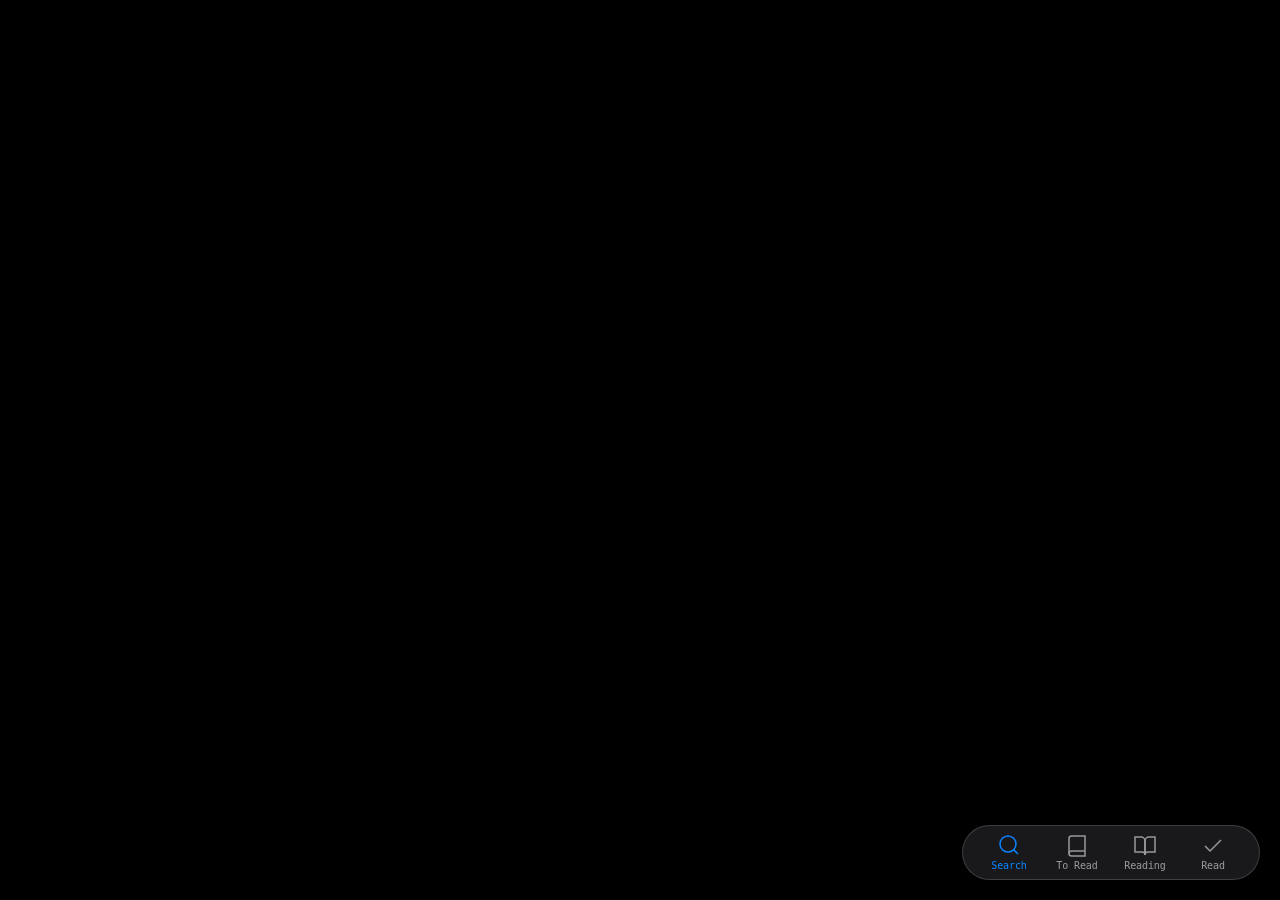
<file: index.html>
<!DOCTYPE html>
<html lang="en">
<head>
    <meta charset="UTF-8">
    <meta name="viewport" content="width=device-width, initial-scale=1.0, viewport-fit=cover">
    <meta name="apple-mobile-web-app-capable" content="yes">
    <meta name="apple-mobile-web-app-status-bar-style" content="black-translucent">
    <meta name="theme-color" content="#000000">
    <title>Book Tracker</title>
    <link rel="manifest" href="manifest.json">
    <link rel="stylesheet" href="styles.css">
    <link rel="apple-touch-icon" href="icon-192.png">
</head>
<body>
    <div class="app">
        <!-- Search View -->
        <div class="view" id="searchView">
            <header class="header">
                <h1>Search</h1>
            </header>
            <div class="search-container">
                <div class="search-bar">
                    <input type="text" id="searchInput" placeholder="Search books" autocomplete="off">
                </div>
                <div id="searchResults" class="search-results"></div>
            </div>
        </div>

        <!-- To Read View -->
        <div class="view" id="wantToReadView">
            <header class="header">
                <h1>To Read</h1>
            </header>
            <main class="content">
                <div class="book-list" id="wantToRead"></div>
            </main>
        </div>

        <!-- Reading View -->
        <div class="view" id="readingView">
            <header class="header">
                <h1>Reading</h1>
            </header>
            <main class="content">
                <div class="book-list" id="reading"></div>
            </main>
        </div>

        <!-- Read View -->
        <div class="view" id="readView">
            <header class="header">
                <h1>Read</h1>
            </header>
            <main class="content">
                <div class="book-list" id="read"></div>
            </main>
        </div>

        <!-- Bottom Navigation -->
        <nav class="bottom-nav">
            <button class="nav-item active" data-view="searchView">
                <svg width="24" height="24" viewBox="0 0 24 24" fill="none" stroke="currentColor" stroke-width="2">
                    <circle cx="11" cy="11" r="8"></circle>
                    <path d="m21 21-4.35-4.35"></path>
                </svg>
                <span>Search</span>
            </button>
            <button class="nav-item" data-view="wantToReadView">
                <svg width="24" height="24" viewBox="0 0 24 24" fill="none" stroke="currentColor" stroke-width="2">
                    <path d="M4 19.5A2.5 2.5 0 0 1 6.5 17H20"></path>
                    <path d="M6.5 2H20v20H6.5A2.5 2.5 0 0 1 4 19.5v-15A2.5 2.5 0 0 1 6.5 2z"></path>
                </svg>
                <span>To Read</span>
            </button>
            <button class="nav-item" data-view="readingView">
                <svg width="24" height="24" viewBox="0 0 24 24" fill="none" stroke="currentColor" stroke-width="2">
                    <path d="M2 3h6a4 4 0 0 1 4 4v14a3 3 0 0 0-3-3H2z"></path>
                    <path d="M22 3h-6a4 4 0 0 0-4 4v14a3 3 0 0 1 3-3h7z"></path>
                </svg>
                <span>Reading</span>
            </button>
            <button class="nav-item" data-view="readView">
                <svg width="24" height="24" viewBox="0 0 24 24" fill="none" stroke="currentColor" stroke-width="2">
                    <polyline points="20 6 9 17 4 12"></polyline>
                </svg>
                <span>Read</span>
            </button>
        </nav>

        <!-- Book Detail Modal -->
        <div class="book-detail-modal" id="bookDetailModal">
            <div class="modal-content">
                <button class="modal-close" id="closeModal">
                    <svg width="24" height="24" viewBox="0 0 24 24" fill="none" stroke="currentColor" stroke-width="2">
                        <line x1="18" y1="6" x2="6" y2="18"></line>
                        <line x1="6" y1="6" x2="18" y2="18"></line>
                    </svg>
                </button>
                <div id="bookDetailContent"></div>
            </div>
        </div>
    </div>

    <script src="app.js"></script>
</body>
</html>
</file>
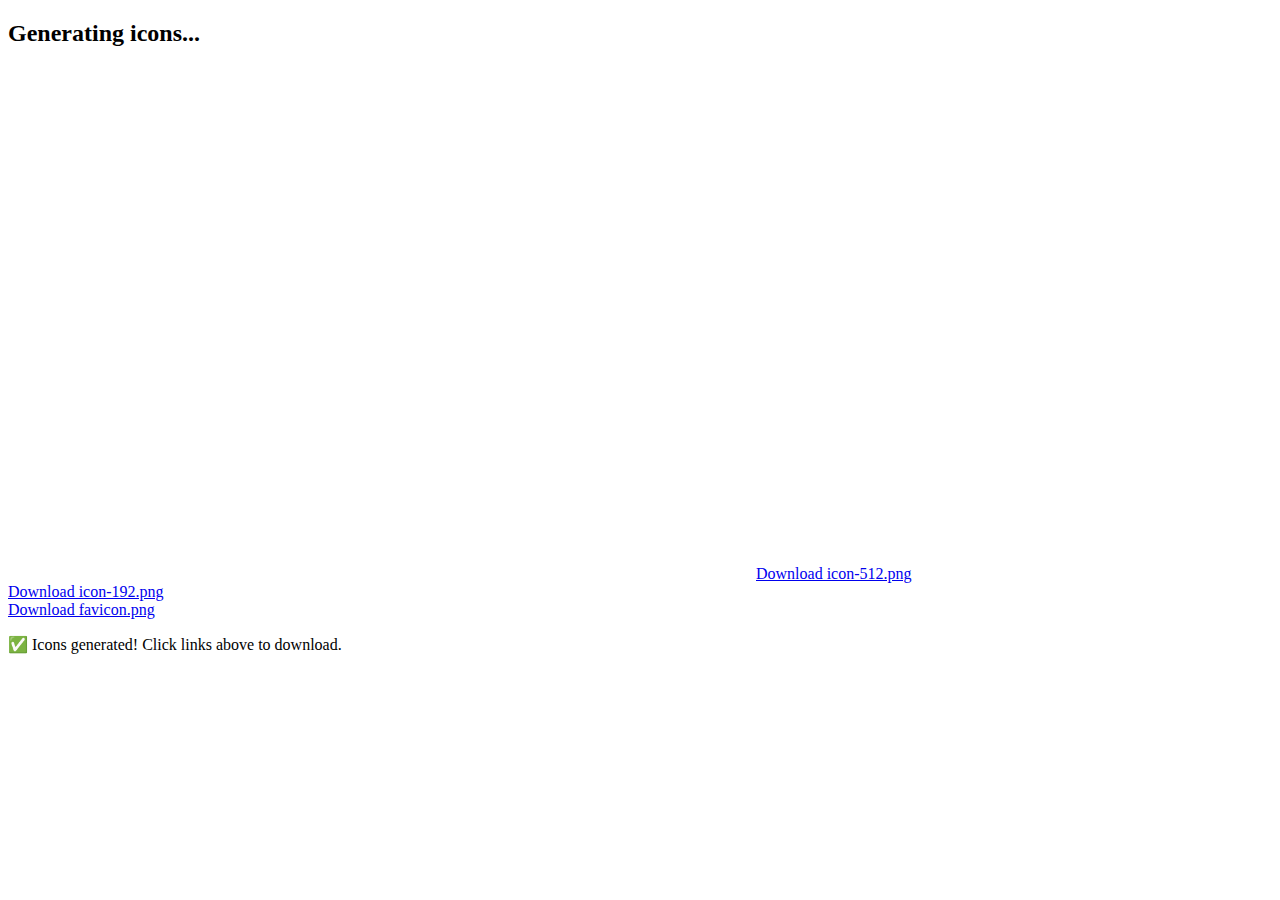
<file: generate-icons.html>
<!DOCTYPE html>
<html>
<head>
    <meta charset="UTF-8">
    <title>Icon Generator</title>
</head>
<body>
    <h2>Generating icons...</h2>
    <canvas id="canvas512" width="512" height="512"></canvas>
    <canvas id="canvas192" width="192" height="192"></canvas>
    <canvas id="canvas32" width="32" height="32"></canvas>
    
    <script>
        function generateIcon(canvasId, size, fontSize) {
            const canvas = document.getElementById(canvasId);
            const ctx = canvas.getContext('2d');
            
            // Black background
            ctx.fillStyle = '#000000';
            ctx.fillRect(0, 0, size, size);
            
            // Book emoji
            ctx.font = `${fontSize}px "Apple Color Emoji", "Segoe UI Emoji", "Noto Color Emoji"`;
            ctx.textAlign = 'center';
            ctx.textBaseline = 'middle';
            ctx.fillText('📖', size/2, size/2);
            
            // Download link
            const link = document.createElement('a');
            const filename = canvasId === 'canvas512' ? 'icon-512.png' : 
                           canvasId === 'canvas192' ? 'icon-192.png' : 'favicon.png';
            link.download = filename;
            link.href = canvas.toDataURL('image/png');
            link.textContent = `Download ${filename}`;
            document.body.appendChild(link);
            document.body.appendChild(document.createElement('br'));
        }
        
        generateIcon('canvas512', 512, 360);
        generateIcon('canvas192', 192, 136);
        generateIcon('canvas32', 32, 24);
        
        document.body.innerHTML += '<p>✅ Icons generated! Click links above to download.</p>';
    </script>
</body>
</html>
</file>
<file: styles.css>
* {
    margin: 0;
    padding: 0;
    box-sizing: border-box;
}

:root {
    --bg-primary: #000000;
    --bg-secondary: #1c1c1e;
    --bg-tertiary: #2c2c2e;
    --text-primary: #ffffff;
    --text-secondary: #98989d;
    --text-tertiary: #636366;
    --accent: #0a84ff;
    --accent-hover: #409cff;
    --separator: rgba(84, 84, 88, 0.65);
    --shadow: rgba(0, 0, 0, 0.3);
}

body {
    font-family: monospace !important;
    background: var(--bg-primary);
    color: var(--text-primary);
    -webkit-font-smoothing: antialiased;
    -moz-osx-font-smoothing: grayscale;
    -webkit-text-size-adjust: 100%;
    overflow-x: hidden;
    line-height: 1.4;
    overscroll-behavior: none;
}

* {
    font-family: inherit !important;
}

.app {
    max-width: 600px;
    margin: 0 auto;
    min-height: 100vh;
    min-height: -webkit-fill-available;
    display: flex;
    flex-direction: column;
    position: relative;
    padding-bottom: env(safe-area-inset-bottom);
}

/* Views */
.view {
    display: none;
    flex-direction: column;
    flex: 1;
    min-height: calc(100vh - 65px);
    padding-bottom: calc(100px + env(safe-area-inset-bottom));
}

.view.active {
    display: flex;
}

/* Header */
.header {
    padding: max(env(safe-area-inset-top), 12px) 0 0;
    background: rgba(0, 0, 0, 0.8);
    backdrop-filter: blur(20px);
    -webkit-backdrop-filter: blur(20px);
    position: sticky;
    top: 0;
    z-index: 100;
    border-bottom: 0.5px solid var(--separator);
    display: flex;
    justify-content: space-between;
    align-items: center;
}

.header h1 {
    font-size: 34px;
    font-weight: 700;
    letter-spacing: -0.8px;
    padding: 8px 20px 12px;
    margin: 0;
}

/* Search Section */
.search-container {
    background: var(--bg-primary);
    padding: 16px 16px 0;
    flex: 1;
    display: flex;
    flex-direction: column;
}

.search-bar {
    display: flex;
    gap: 0;
    margin-bottom: 12px;
    position: relative;
    align-items: center;
}

.search-bar input {
    flex: 1;
    padding: 10px 16px;
    padding-right: 40px;
    background: var(--bg-secondary);
    border: none;
    border-radius: 10px;
    color: var(--text-primary);
    font-size: 17px;
    font-weight: 400;
    outline: none;
    transition: background 0.2s ease;
}

.search-bar input:focus {
    background: var(--bg-tertiary);
}

.search-bar input::placeholder {
    color: var(--text-tertiary);
}

.btn-clear-search {
    position: absolute;
    right: 8px;
    background: none;
    border: none;
    padding: 6px;
    color: var(--text-tertiary);
    cursor: pointer;
    display: none;
    align-items: center;
    justify-content: center;
    border-radius: 50%;
    transition: all 0.2s ease;
    -webkit-tap-highlight-color: transparent;
}

.btn-clear-search.visible {
    display: flex;
}

.btn-clear-search:active {
    background: var(--bg-tertiary);
    transform: scale(0.9);
}

.btn-clear-search svg {
    display: block;
}

.search-results {
    flex: 1;
    overflow-y: auto;
    -webkit-overflow-scrolling: touch;
    padding-bottom: 20px;
}

.search-result-item {
    display: flex;
    gap: 12px;
    padding: 12px;
    background: var(--bg-secondary);
    border-radius: 12px;
    margin-bottom: 8px;
    transition: all 0.15s ease;
    border: none;
    -webkit-tap-highlight-color: transparent;
    align-items: center;
}

.search-result-actions {
    display: flex;
    gap: 4px;
    margin-left: auto;
    flex-shrink: 0;
}

.book-cover {
    width: 60px;
    height: 90px;
    object-fit: cover;
    border-radius: 6px;
    background: var(--bg-tertiary);
    flex-shrink: 0;
}

.book-info {
    flex: 1;
    min-width: 0;
}

.book-title {
    font-size: 16px;
    font-weight: 600;
    margin-bottom: 3px;
    overflow: hidden;
    text-overflow: ellipsis;
    white-space: nowrap;
    letter-spacing: -0.3px;
}

.book-author {
    font-size: 15px;
    color: var(--text-secondary);
    margin-bottom: 2px;
    font-weight: 400;
}

.book-year {
    font-size: 13px;
    color: var(--text-tertiary);
    font-weight: 400;
}

/* Manual Entry Button */
.btn-manual-entry {
    width: 100%;
    display: flex;
    align-items: center;
    justify-content: center;
    gap: 8px;
    padding: 14px 20px;
    margin-top: 16px;
    background: var(--bg-secondary);
    border: 2px dashed var(--separator);
    border-radius: 12px;
    color: var(--text-secondary);
    font-size: 15px;
    font-weight: 500;
    cursor: pointer;
    transition: all 0.2s ease;
    -webkit-tap-highlight-color: transparent;
}

.btn-manual-entry:hover {
    border-color: var(--accent);
    color: var(--accent);
    background: var(--bg-tertiary);
}

.btn-manual-entry:active {
    transform: scale(0.98);
    opacity: 0.8;
}

.btn-manual-entry svg {
    flex-shrink: 0;
}

/* Bottom Navigation */
.bottom-nav {
    position: fixed;
    bottom: 20px;
    right: 20px;
    left: auto;
    display: flex;
    background: rgba(28, 28, 30, 0.9);
    backdrop-filter: blur(20px);
    -webkit-backdrop-filter: blur(20px);
    border: 0.5px solid var(--separator);
    border-radius: 32px;
    padding: 8px 24px;
    z-index: 1000;
    width: auto;
    box-shadow: 0 4px 20px rgba(0, 0, 0, 0.4);
    gap: 24px;
}

@media (orientation: landscape) {
    .bottom-nav {
        bottom: 20px;
        right: calc(20px + env(safe-area-inset-right, 0px));
    }
}

.nav-item {
    flex: 0 0 auto;
    display: flex;
    flex-direction: column;
    align-items: center;
    justify-content: center;
    padding: 0;
    background: transparent;
    border: none;
    color: var(--text-secondary);
    cursor: pointer;
    transition: all 0.2s ease;
    -webkit-tap-highlight-color: transparent;
    gap: 2px;
    min-width: 44px;
}

.nav-item svg {
    width: 24px;
    height: 24px;
    stroke-width: 1.5;
    transition: all 0.2s ease;
}

.nav-item span {
    font-size: 10px;
    font-weight: 500;
    letter-spacing: -0.1px;
}

.nav-item.active {
    color: var(--accent);
}

.nav-item.active svg {
    transform: translateY(-1px);
}

.nav-item:active {
    transform: scale(0.95);
    opacity: 0.6;
}

/* Content */
.content {
    flex: 1;
    padding: 16px;
    position: relative;
    overflow-y: auto;
    -webkit-overflow-scrolling: touch;
}

/* Filter section for Books view */
.filter-section {
    padding: 12px 16px;
    margin: -16px -16px 16px -16px;
    border-bottom: 0.5px solid var(--separator);
}

.filter-section .search-bar {
    margin-bottom: 12px;
}

.search-input {
    width: 100%;
    padding: 10px 14px;
    padding-right: 40px;
    background: var(--bg-tertiary);
    border: none;
    border-radius: 10px;
    color: var(--text-primary);
    font-size: 15px;
    font-family: -apple-system, BlinkMacSystemFont, 'Segoe UI', Roboto, sans-serif;
}

.search-input::placeholder {
    color: var(--text-tertiary);
}

.search-input:focus {
    outline: none;
    background: var(--bg-tertiary);
}

.tag-filters {
    display: flex;
    gap: 8px;
    overflow-x: auto;
    -webkit-overflow-scrolling: touch;
    scrollbar-width: none;
}

.tag-filters::-webkit-scrollbar {
    display: none;
}

.tag-filter {
    flex-shrink: 0;
    padding: 8px 16px;
    background: var(--bg-tertiary);
    border: none;
    border-radius: 18px;
    color: var(--text-primary);
    font-size: 14px;
    font-weight: 500;
    cursor: pointer;
    transition: all 0.15s ease;
    -webkit-tap-highlight-color: transparent;
}

.tag-filter:active {
    transform: scale(0.96);
    opacity: 0.8;
}

.tag-filter.active {
    background: var(--accent);
    color: #ffffff;
}

.tag-separator {
    display: inline-flex;
    align-items: center;
    color: var(--text-tertiary);
    font-size: 14px;
    padding: 0 4px;
    flex-shrink: 0;
}

.tag-filter.manual-tag {
    background: var(--bg-tertiary);
}

.tag-filter.manual-tag.active {
    background: #ff9500;
    color: #ffffff;
}

.book-list {
    display: block;
    min-height: 100%;
}

.book-list.empty::after {
    content: 'No books';
    display: block;
    text-align: center;
    color: var(--text-tertiary);
    font-size: 16px;
    font-weight: 400;
    padding: 80px 20px;
}

.book-card {
    display: flex;
    gap: 14px;
    padding: 14px;
    background: var(--bg-secondary);
    border-radius: 14px;
    margin-bottom: 10px;
    border: none;
    transition: all 0.15s ease;
    -webkit-tap-highlight-color: transparent;
}

.book-card:active {
    background: var(--bg-tertiary);
    transform: scale(0.98);
}

.book-card .book-cover {
    width: 80px;
    height: 120px;
}

.book-card-content {
    flex: 1;
    display: flex;
    flex-direction: column;
}

.book-card-header {
    flex: 1;
}

.book-card .book-title {
    font-size: 17px;
    margin-bottom: 4px;
    white-space: normal;
    letter-spacing: -0.4px;
    line-height: 1.3;
}

.book-card .book-author {
    font-size: 15px;
    margin-bottom: 6px;
}

.book-description {
    font-size: 13px;
    color: var(--text-secondary);
    line-height: 1.4;
    margin-top: 8px;
}

.book-card-actions {
    display: flex;
    justify-content: space-between;
    align-items: center;
    gap: 8px;
    margin-top: 12px;
}

.action-group {
    display: flex;
    gap: 4px;
}

.btn {
    padding: 8px 14px;
    border: none;
    border-radius: 8px;
    font-size: 14px;
    font-weight: 600;
    cursor: pointer;
    transition: all 0.15s ease;
    background: var(--bg-tertiary);
    color: var(--text-primary);
    -webkit-tap-highlight-color: transparent;
    min-height: 36px;
}

.btn:active {
    transform: scale(0.95);
    opacity: 0.7;
    transition: transform 0.05s;
}

.btn-danger {
    background: #ff453a;
    color: var(--text-primary);
}

.btn-danger:hover {
    background: #ff6961;
}

.btn-primary {
    background: var(--accent);
    color: var(--text-primary);
}

.btn-primary:active {
    background: var(--accent-hover);
}

.btn-small {
    padding: 6px 12px;
    font-size: 13px;
}

.btn-icon {
    padding: 8px;
    min-width: 36px;
    min-height: 36px;
    display: inline-flex;
    align-items: center;
    justify-content: center;
}

.btn-icon svg {
    display: block;
}

.btn-icon.active {
    background: var(--accent);
    color: var(--text-primary);
    cursor: default;
}

.btn-icon.active:active {
    transform: none;
    opacity: 1;
}

.btn-icon:disabled {
    pointer-events: none;
}

/* Scrollbar */
::-webkit-scrollbar {
    width: 6px;
}

::-webkit-scrollbar-track {
    background: transparent;
}

::-webkit-scrollbar-thumb {
    background: rgba(84, 84, 88, 0.4);
    border-radius: 3px;
}

::-webkit-scrollbar-thumb:hover {
    background: rgba(84, 84, 88, 0.6);
}

/* Loading state */
.loading {
    text-align: center;
    padding: 24px;
    color: var(--text-tertiary);
    font-size: 15px;
    font-weight: 400;
}

/* Error message */
.error-message {
    text-align: center;
    padding: 24px;
    color: #ff453a;
    font-size: 15px;
    font-weight: 500;
    background: rgba(255, 69, 58, 0.1);
    border-radius: 12px;
    margin: 8px 0;
    line-height: 1.5;
}

/* Keyboard open state */
body.keyboard-open .bottom-nav {
    display: none;
}

/* Settings View */
.settings-content {
    max-width: 500px;
    margin: 0 auto;
}

.settings-section {
    background: var(--bg-secondary);
    border-radius: 14px;
    padding: 20px;
    margin-bottom: 16px;
}

.settings-section h2 {
    font-size: 20px;
    font-weight: 600;
    margin-bottom: 8px;
    letter-spacing: -0.5px;
}

.settings-description {
    font-size: 14px;
    color: var(--text-secondary);
    line-height: 1.5;
    margin-bottom: 20px;
}

.settings-description a {
    color: var(--accent);
    text-decoration: none;
}

.settings-description a:active {
    opacity: 0.7;
}

.settings-field {
    margin-bottom: 20px;
}

.settings-field label {
    display: block;
    font-size: 15px;
    font-weight: 600;
    margin-bottom: 8px;
    color: var(--text-primary);
}

.settings-field input {
    width: 100%;
    padding: 12px 16px;
    background: var(--bg-tertiary);
    border: none;
    border-radius: 10px;
    color: var(--text-primary);
    font-size: 15px;
    outline: none;
    transition: background 0.2s ease;
}

.settings-field input:focus {
    background: var(--bg-primary);
}

.field-hint {
    display: block;
    font-size: 13px;
    color: var(--text-tertiary);
    margin-top: 6px;
}

.btn-primary {
    background: var(--accent);
    color: var(--text-primary);
    margin-right: 8px;
}

.btn-primary:active {
    background: var(--accent-hover);
}

.sync-status {
    margin-top: 16px;
    padding: 12px 16px;
    border-radius: 10px;
    font-size: 14px;
    font-weight: 500;
    display: flex;
    align-items: center;
    justify-content: space-between;
    gap: 12px;
}

.status-message-text {
    flex: 1;
}

.status-dismiss-btn {
    background: none;
    border: none;
    color: inherit;
    font-size: 24px;
    line-height: 1;
    cursor: pointer;
    padding: 0;
    width: 24px;
    height: 24px;
    display: flex;
    align-items: center;
    justify-content: center;
    opacity: 0.7;
    transition: opacity 0.2s ease;
    flex-shrink: 0;
}

.status-dismiss-btn:hover {
    opacity: 1;
}

.status-dismiss-btn:active {
    opacity: 0.5;
}

.sync-info {
    background: rgba(10, 132, 255, 0.1);
    color: var(--accent);
}

.sync-success {
    background: rgba(52, 199, 89, 0.1);
    color: #34c759;
}

.sync-error {
    background: rgba(255, 69, 58, 0.1);
    color: #ff453a;
}

/* Rating Styles */
.book-rating {
    font-size: 14px;
    color: var(--accent);
    font-weight: 600;
    margin-top: 4px;
}

.detail-rating {
    margin: 16px 0;
    padding: 16px;
    background: var(--bg-secondary);
    border-radius: 10px;
}

.detail-rating label {
    display: block;
    font-size: 15px;
    font-weight: 600;
    margin-bottom: 12px;
    color: var(--text-primary);
}

.star-rating {
    display: flex;
    gap: 8px;
    align-items: center;
}

.star {
    font-size: 32px;
    cursor: pointer;
    color: var(--text-tertiary);
    transition: all 0.2s cubic-bezier(0.25, 0.46, 0.45, 0.94);
    user-select: none;
    -webkit-tap-highlight-color: transparent;
}

.star:active {
    transform: scale(0.9);
}

.star.filled {
    color: var(--accent);
}

.star:hover {
    transform: scale(1.1);
}

/* Tags Styles */
.book-tags {
    display: flex;
    flex-wrap: wrap;
    gap: 6px;
    margin-top: 6px;
}

.tag-badge {
    display: inline-block;
    padding: 3px 8px;
    background: var(--bg-tertiary);
    border-radius: 6px;
    font-size: 11px;
    font-weight: 500;
    color: var(--accent);
}

.detail-tags {
    margin: 16px 0;
    padding: 16px;
    background: var(--bg-secondary);
    border-radius: 10px;
}

.detail-tags label {
    display: block;
    font-size: 15px;
    font-weight: 600;
    margin-bottom: 12px;
    color: var(--text-primary);
}

.tags-container {
    display: flex;
    flex-wrap: wrap;
    gap: 8px;
    align-items: center;
}

.tag-pill {
    display: inline-flex;
    align-items: center;
    gap: 6px;
    padding: 6px 10px;
    background: var(--bg-tertiary);
    border-radius: 8px;
    font-size: 13px;
    color: var(--accent);
    font-weight: 500;
}

.tag-remove {
    background: none;
    border: none;
    color: var(--text-secondary);
    font-size: 18px;
    line-height: 1;
    cursor: pointer;
    padding: 0;
    width: 18px;
    height: 18px;
    display: flex;
    align-items: center;
    justify-content: center;
    transition: color 0.2s ease;
}

.tag-remove:hover {
    color: var(--text-primary);
}

.tag-remove:active {
    transform: scale(0.9);
}

.tag-input {
    flex: 1;
    min-width: 120px;
    padding: 6px 10px;
    background: var(--bg-tertiary);
    border: none;
    border-radius: 8px;
    color: var(--text-primary);
    font-size: 13px;
    outline: none;
    transition: background 0.2s ease;
}

.tag-input:focus {
    background-color: var(--bg-primary);
}

.tag-input::placeholder {
    color: var(--text-tertiary);
}

.tag-input-wrapper {
    display: flex;
    gap: 8px;
    align-items: center;
    width: 100%;
    margin-top: 8px;
}

.tag-suggestions-panel {
    display: none;
    flex-wrap: wrap;
    gap: 8px;
    padding: 12px;
    background: var(--bg-tertiary);
    border-radius: 10px;
    margin-top: 8px;
    border: 1px solid var(--separator);
    width: 100%;
}

.tag-suggestions-panel.visible {
    display: flex;
    animation: slideIn 0.2s ease;
}

.suggestion-chip {
    padding: 6px 12px;
    background: var(--bg-secondary);
    border-radius: 16px;
    font-size: 13px;
    color: var(--text-primary);
    cursor: pointer;
    border: 1px solid var(--separator);
    transition: all 0.2s ease;
}

.suggestion-chip:hover {
    border-color: var(--accent);
    color: var(--accent);
    background: var(--bg-primary);
}

/* Sort Controls */
.sort-controls {
    display: flex;
    gap: 8px;
    align-items: center;
    margin-right: 20px;
}

.sort-select {
    padding: 6px 10px;
    background: var(--bg-secondary);
    border: none;
    border-radius: 8px;
    color: var(--text-primary);
    font-size: 13px;
    font-weight: 500;
    outline: none;
    cursor: pointer;
    -webkit-appearance: none;
    appearance: none;
}

.sort-select:disabled {
    opacity: 0.5;
    cursor: not-allowed;
}

.btn-sort {
    width: 32px;
    height: 32px;
    background: var(--bg-secondary);
    border: none;
    border-radius: 8px;
    color: var(--accent);
    font-size: 18px;
    cursor: pointer;
    display: flex;
    align-items: center;
    justify-content: center;
    transition: all 0.2s cubic-bezier(0.25, 0.46, 0.45, 0.94);
}

.btn-sort:active {
    transform: scale(0.95);
    background: var(--bg-tertiary);
}

.btn-sort:disabled {
    opacity: 0.5;
    cursor: not-allowed;
}

@media (max-width: 480px) {
    .settings-section {
        padding: 16px;
    }
    
    .settings-section h2 {
        font-size: 18px;
    }
    
    .star-rating {
        gap: 4px;
    }
    
    .star {
        font-size: 28px;
    }
}

/* Book Detail Modal */
.book-detail-modal {
    position: fixed;
    top: 0;
    left: 0;
    right: 0;
    bottom: 0;
    background: rgba(0, 0, 0, 0.9);
    backdrop-filter: blur(20px);
    -webkit-backdrop-filter: blur(20px);
    z-index: 2000;
    display: none;
    align-items: center;
    justify-content: center;
    padding: 20px;
    overflow-y: auto;
    -webkit-overflow-scrolling: touch;
}

.book-detail-modal.active {
    display: flex;
}

.modal-content {
    background: var(--bg-secondary);
    border-radius: 20px;
    max-width: 600px;
    width: 100%;
    max-height: 90vh;
    overflow-y: auto;
    -webkit-overflow-scrolling: touch;
    position: relative;
    padding: 24px;
    animation: modalSlideIn 0.3s cubic-bezier(0.25, 0.46, 0.45, 0.94);
}

@keyframes modalSlideIn {
    from {
        opacity: 0;
        transform: translateY(20px) scale(0.95);
    }
    to {
        opacity: 1;
        transform: translateY(0) scale(1);
    }
}

.modal-close {
    position: absolute;
    top: 16px;
    right: 16px;
    width: 36px;
    height: 36px;
    border-radius: 18px;
    background: var(--bg-tertiary);
    border: none;
    color: var(--text-primary);
    cursor: pointer;
    display: flex;
    align-items: center;
    justify-content: center;
    transition: all 0.2s ease;
    z-index: 1;
    -webkit-tap-highlight-color: transparent;
}

.modal-close:active {
    transform: scale(0.9);
    background: var(--bg-primary);
}

.detail-cover-container {
    text-align: center;
    margin-bottom: 24px;
}

.detail-cover {
    max-width: 200px;
    height: auto;
    border-radius: 12px;
    box-shadow: 0 8px 24px var(--shadow);
}

.detail-info {
    padding: 0 8px;
}

.detail-title {
    font-size: 28px;
    font-weight: 700;
    letter-spacing: -0.8px;
    margin-bottom: 8px;
    line-height: 1.2;
}

.detail-author {
    font-size: 19px;
    color: var(--text-secondary);
    margin-bottom: 4px;
}

.detail-year {
    font-size: 15px;
    color: var(--text-tertiary);
    margin-bottom: 16px;
}

.detail-isbn {
    font-size: 13px;
    color: var(--text-tertiary);
    margin-bottom: 16px;
    padding: 8px 12px;
    background: var(--bg-tertiary);
    border-radius: 8px;
    display: inline-block;
}

.detail-actions {
    display: flex;
    gap: 8px;
    margin: 16px 0;
    padding: 16px;
    background: var(--bg-tertiary);
    border-radius: 12px;
    justify-content: space-between;
    align-items: center;
}

.detail-actions .action-group {
    display: flex;
    gap: 4px;
}

.detail-actions .btn-icon {
    min-width: 44px;
    min-height: 44px;
}

.action-button-with-label {
    display: flex;
    flex-direction: column;
    align-items: center;
    gap: 2px;
}

.button-label {
    font-size: 12px;
    color: var(--text-secondary);
    font-weight: 500;
}

.detail-description {
    font-size: 15px;
    line-height: 1.6;
    color: var(--text-secondary);
    white-space: pre-wrap;
}

/* Edit mode styles */
.edit-input {
    width: 100%;
    padding: 10px 14px;
    background: var(--bg-tertiary);
    border: 1px solid var(--separator);
    border-radius: 10px;
    color: var(--text-primary);
    font-size: 17px;
    font-family: inherit;
    margin-bottom: 12px;
    outline: none;
    transition: border-color 0.2s;
}

.edit-input:focus {
    border-color: var(--accent);
}

.edit-title {
    font-size: 20px;
    font-weight: 600;
}

.edit-textarea {
    width: 100%;
    min-height: 120px;
    padding: 10px 14px;
    background: var(--bg-tertiary);
    border: 1px solid var(--separator);
    border-radius: 10px;
    color: var(--text-primary);
    font-size: 15px;
    font-family: inherit;
    line-height: 1.6;
    margin-bottom: 12px;
    outline: none;
    resize: vertical;
    transition: border-color 0.2s;
}

.edit-textarea:focus {
    border-color: var(--accent);
}

.detail-cover-container .edit-input {
    margin-top: 12px;
    font-size: 13px;
}

.btn-small {
    padding: 8px 16px;
    background: var(--accent);
    color: var(--text-primary);
    border: none;
    border-radius: 8px;
    font-size: 15px;
    font-weight: 600;
    cursor: pointer;
    transition: background 0.2s;
}

.btn-small:active {
    opacity: 0.8;
}

@media (max-width: 480px) {
    .modal-content {
        padding: 20px;
        border-radius: 16px;
    }

    .detail-title {
        font-size: 24px;
    }

    .detail-author {
        font-size: 17px;
    }
}

/* Animations */
@keyframes slideIn {
    from {
        opacity: 0;
        transform: translateY(8px);
    }
    to {
        opacity: 1;
        transform: translateY(0);
    }
}

.book-card, .search-result-item {
    animation: slideIn 0.25s cubic-bezier(0.25, 0.46, 0.45, 0.94);
}

/* Mobile responsiveness */
@media (max-width: 480px) {
    .header h1 {
        font-size: 32px;
    }
    
    .content {
        padding: 12px;
    }
    
    .search-container {
        padding: 12px;
    }
    
    .book-card {
        padding: 12px;
    }
    
    .book-card-actions {
        flex-wrap: wrap;
        gap: 6px;
    }
    
    .btn-small {
        padding: 7px 10px;
        font-size: 13px;
        flex: 1 1 auto;
        min-width: 70px;
    }
}

/* iPhone notch and safe areas */
@supports (padding: max(0px)) {
    .app {
        padding-bottom: max(65px, env(safe-area-inset-bottom));
    }
}

/* Landscape mode - iPhone */
@media (max-height: 500px) and (orientation: landscape) {
    .app {
        max-width: none;
        padding-left: env(safe-area-inset-left);
        padding-right: env(safe-area-inset-right);
    }
    
    .header {
        padding-left: 0;
        padding-right: 0;
    }
    
    .header h1 {
        font-size: 24px;
        padding: 6px 16px 8px;
    }
    
    .search-container {
        padding: 16px 16px 0;
    }
    
    .filter-section {
        padding: 12px 16px;
        margin: -16px -16px 16px -16px;
    }
    
    .book-card .book-title {
        font-size: 17px;
    }
    
    .book-card .book-author {
        font-size: 15px;
    }
}

/* iPad and larger tablets - both orientations */
@media (min-width: 768px) {
    .app {
        max-width: none;
    }

    .modal-content {
        max-width: 900px;
    }
}

/* Update Banner */
.update-banner {
    position: fixed;
    top: -100px;
    left: 0;
    right: 0;
    background: var(--accent);
    color: var(--text-primary);
    z-index: 10000;
    transition: transform 0.3s cubic-bezier(0.25, 0.46, 0.45, 0.94);
    box-shadow: 0 4px 12px rgba(0, 0, 0, 0.4);
}

.update-banner.show {
    transform: translateY(100px);
}

.update-banner-content {
    max-width: 600px;
    margin: 0 auto;
    display: flex;
    align-items: center;
    justify-content: space-between;
    gap: 12px;
    padding: 16px 20px;
    padding-top: max(16px, env(safe-area-inset-top));
}

.update-banner-actions {
    display: flex;
    align-items: center;
    gap: 8px;
}

.update-dismiss-btn {
    background: rgba(255, 255, 255, 0.15);
    border: 1px solid rgba(255, 255, 255, 0.2);
    color: var(--text-primary);
    font-size: 24px;
    line-height: 1;
    cursor: pointer;
    padding: 0;
    width: 36px;
    height: 36px;
    border-radius: 8px;
    display: flex;
    align-items: center;
    justify-content: center;
    transition: all 0.2s ease;
    flex-shrink: 0;
}

.update-dismiss-btn:active {
    background: rgba(255, 255, 255, 0.25);
    transform: scale(0.95);
}

.update-banner-text {
    flex: 1;
    display: flex;
    flex-direction: column;
    gap: 4px;
}

.update-banner-text strong {
    font-size: 16px;
    font-weight: 700;
    letter-spacing: -0.3px;
}

.update-banner-text span {
    font-size: 14px;
    opacity: 0.9;
}

.update-banner .btn {
    background: rgba(255, 255, 255, 0.2);
    backdrop-filter: blur(10px);
    color: var(--text-primary);
    padding: 10px 20px;
    font-size: 15px;
    font-weight: 600;
    border: 1px solid rgba(255, 255, 255, 0.3);
    white-space: nowrap;
}

.update-banner .btn:active {
    background: rgba(255, 255, 255, 0.3);
}

@media (max-width: 480px) {
    .update-banner-content {
        flex-direction: column;
        align-items: stretch;
        gap: 12px;
    }
    
    .update-banner-actions {
        width: 100%;
    }
    
    .update-banner .btn {
        flex: 1;
    }
}

/* Add Book Button (Search Detail) */
.btn-add-book {
    width: 100%;
    display: flex;
    flex-direction: column;
    align-items: center;
    justify-content: center;
    gap: 2px;
    padding: 12px 0;
    background: var(--accent);
    color: var(--text-primary);
    border: none;
    border-radius: 32px;
    cursor: pointer;
    transition: all 0.2s ease;
    margin-top: 24px;
    margin-bottom: 24px;
}

.btn-add-book span {
    font-size: 10px;
    font-weight: 500;
    letter-spacing: -0.1px;
}

.btn-add-book svg {
    width: 20px;
    height: 20px;
}

.btn-add-book:active {
    transform: scale(0.98);
    opacity: 0.9;
}

/* Pill Selector Container */
.action-group-pill {
    display: flex;
    align-items: center;
    gap: 12px;
    margin-top: 24px;
    margin-bottom: 24px;
    width: 100%;
}

/* Pill Selector */
.list-pill-selector {
    flex: 1;
    display: flex;
    background: rgba(28, 28, 30, 0.9); /* Match bottom nav bg */
    backdrop-filter: blur(20px);
    -webkit-backdrop-filter: blur(20px);
    border: 0.5px solid var(--separator);
    border-radius: 32px;
    padding: 4px;
}

.pill-segment {
    flex: 1;
    display: flex;
    flex-direction: column;
    align-items: center;
    justify-content: center;
    gap: 2px;
    padding: 8px 0;
    background: transparent;
    border: none;
    border-radius: 28px;
    color: var(--text-secondary);
    cursor: pointer;
    transition: all 0.2s ease;
}

.pill-segment span {
    font-size: 10px;
    font-weight: 500;
    letter-spacing: -0.1px;
}

.pill-segment.active {
    background: rgba(255, 255, 255, 0.1);
    color: var(--accent);
}

.pill-segment svg {
    width: 20px;
    height: 20px;
}

/* Delete Circle Button */
.btn-delete-circle {
    width: 56px; /* Increased to match taller pill selector */
    height: 56px;
    border-radius: 50%;
    background: rgba(255, 69, 58, 0.15); /* Red tint */
    color: #ff453a; /* Red */
    border: none;
    display: flex;
    align-items: center;
    justify-content: center;
    cursor: pointer;
    transition: all 0.2s ease;
    flex-shrink: 0;
}

.btn-delete-circle:active {
    transform: scale(0.9);
    background: rgba(255, 69, 58, 0.25);
}

/* Detail Header Layout (Side-by-Side) */
.detail-header-layout {
    display: flex;
    flex-direction: row;
    align-items: flex-start;
    gap: 20px;
    margin-bottom: 8px;
}

.detail-cover-wrapper {
    flex-shrink: 0;
    width: 110px;
}

.detail-cover-wrapper .detail-cover {
    width: 100%;
    max-width: none;
    height: auto;
    border-radius: 8px;
    box-shadow: 0 4px 12px var(--shadow);
    margin-bottom: 0;
}

.detail-metadata {
    flex: 1;
    min-width: 0;
    display: flex;
    flex-direction: column;
    justify-content: center;
    padding-top: 4px;
}

.detail-metadata .detail-title {
    font-size: 22px;
    margin-bottom: 4px;
    line-height: 1.3;
}

.detail-metadata .detail-author {
    font-size: 17px;
    margin-bottom: 4px;
}

.detail-metadata .detail-year {
    font-size: 15px;
    color: var(--text-tertiary);
    margin-bottom: 8px;
}

.detail-metadata .detail-isbn {
    font-size: 13px;
    color: var(--text-tertiary);
    margin-bottom: 8px;
}

/* Adjust rating and tags in metadata */
.detail-metadata .detail-rating {
    margin-top: 4px;
    margin-bottom: 8px;
}

.detail-metadata .detail-tags {
    margin-top: 4px;
    margin-bottom: 8px;
}

/* Larger screens adjustments */
@media (min-width: 768px) {
    .detail-cover-wrapper {
        width: 140px;
    }
    
    .detail-metadata .detail-title {
        font-size: 28px;
    }
    
    .detail-metadata .detail-author {
        font-size: 20px;
    }
}

/* Edit Circle Button */
.btn-edit-circle {
    width: 56px;
    height: 56px;
    border-radius: 50%;
    background: var(--bg-tertiary);
    color: var(--text-primary);
    border: none;
    display: flex;
    align-items: center;
    justify-content: center;
    cursor: pointer;
    transition: all 0.2s ease;
    flex-shrink: 0;
}

.btn-edit-circle:active {
    transform: scale(0.9);
    background: var(--separator);
}
</file>
